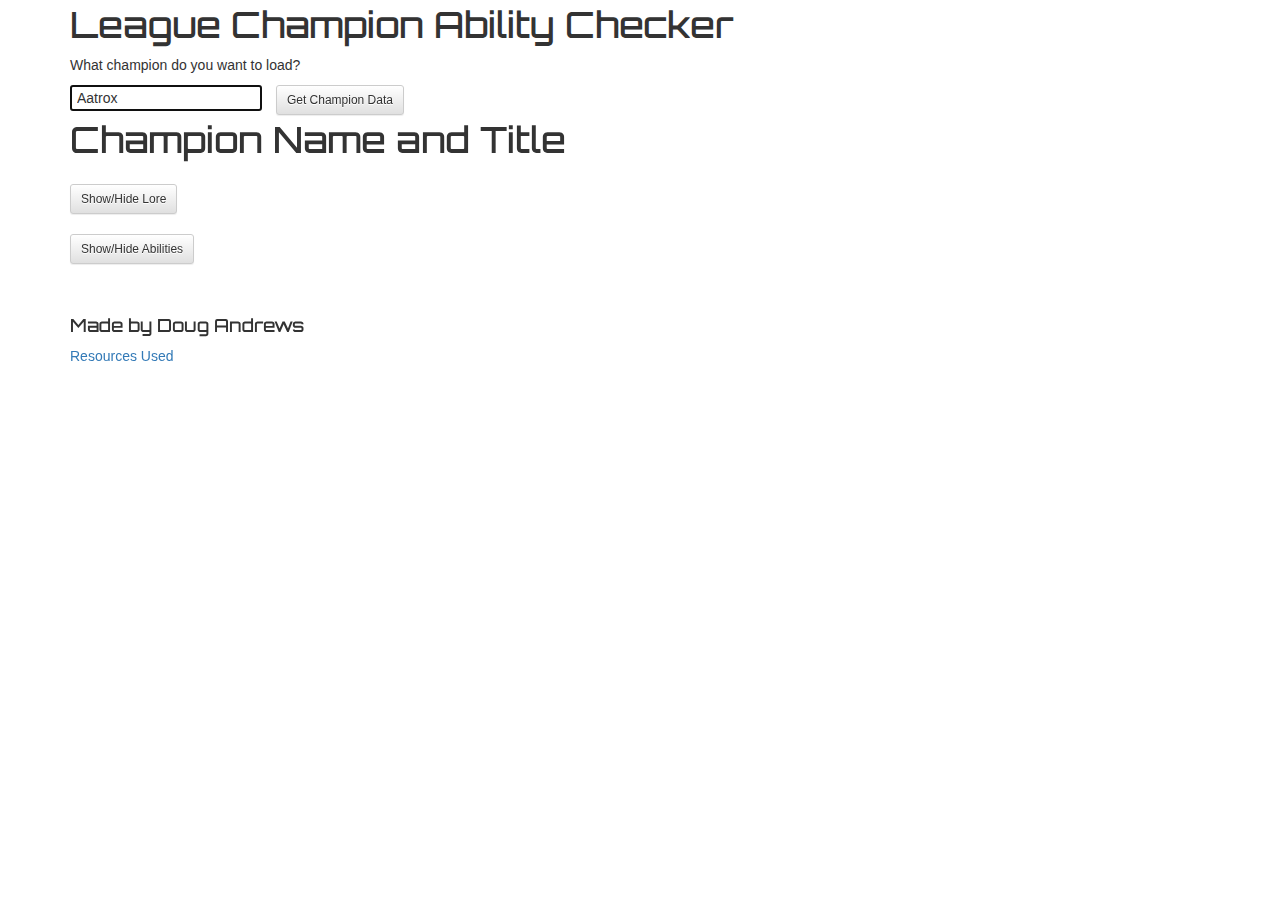
<file: index.html>
<!DOCTYPE html>
<html lang="en">
<head>
  <meta charset="utf-8" />
  
  <title>League Champion Ability Checker</title>
  <!-- Bootstrap core CSS -->
  <link href="css/bootstrap.min.css" rel="stylesheet">
  <!-- Bootstrap theme -->
  <link href="css/bootstrap-theme.min.css" rel="stylesheet">
  <!-- IE10 viewport hack for Surface/desktop Windows 8 bug -->
  <link href="css/ie10-viewport-bug-workaround.css" rel="stylesheet">
  
  <!-- Google font-->
  <link href="https://fonts.googleapis.com/css?family=Orbitron" rel="stylesheet">
  <!-- Custom styles for this template -->
  <link href="css/theme.css" rel="stylesheet">
  
</head>
  
<body>
  <div class = "bg"></div>
  
  <div class ="container">
    <h1>League Champion Ability Checker</h1>
    <p>What champion do you want to load? </p>
    <input id="searchterm" type="text" size="20" maxlength="20" autofocus value="Aatrox" />
    <button type="button" id="champSearch" class = "btn btn-sm btn-default">Get Champion Data</button>
    
<!--
    <p>What Summoner's Player Icon do you want to see? </p>
    <input id="searchName" type="text" size="20" maxlength="20" autofocus value="FNC Rory Mercury" />
    <button type="button" id="playerSearch" class = "btn btn-sm btn-default">Get Player Icon</button>
    <h1 id = "summName">Summoner Name</h1>
    <span id ="profIcon" class = "col-md-12 col-sm-12"></span>
-->
    
    <div class = "ChampBioAndSlpash">
      <h1 id = champName>Champion Name and Title</h1>
      
      <span id = "champSplash"></span>
      
      <button type ="button" id ="lore" class = "btn btn-sm btn-default">Show/Hide Lore</button>
      <div id="champLore">
        <h2>Lore:</h2>
        <p id = "champLoreData"></p>
      </div>
    </div>
      
    <button type ="button" id ="abilities" class = "btn btn-sm btn-default">Show/Hide Abilities</button>
    <div class = 'spells'>
        <span id = "passiveImg" class = "col-md-1 col-sm-3"></span>
        <div class = "col-md-11 col-sm-9">
          <h3 id = "passiveName">Passive: </h3>
          <p id = "passiveDescription" class = "bot-spacing">Description: </p>
        </div>
      
        <span id = "spell1Img"  class = "col-md-1 col-sm-3"></span>
        <div class = "col-md-11 col-sm-9">
          <h3 id = "spell1Name">First Ability: </h3>
          <p id = "spell1Description">Description: </p>
          <p id = "spell1Cd" class = "bot-spacing">Cooldown: </p>
        </div>
      
        <span id = "spell2Img"  class = "col-md-1 col-sm-3"></span>
        <div class = "col-md-11 col-sm-9">
          <h3 id = "spell2Name">Second Ability: </h3>
          <p id = "spell2Description">Description: </p>
          <p id = "spell2Cd" class = "bot-spacing">Cooldown: </p>
        </div>
      
        <span id = "spell3Img"  class = "col-md-1 col-sm-3"></span>
        <div class = "col-md-11 col-sm-9">
          <h3 id = "spell3Name">Third Ability: </h3>
          <p id = "spell3Description">Description: </p>
          <p id = "spell3Cd" class = "bot-spacing">Cooldown: </p>
        </div>
      
        <span id = "spell4Img"  class = "col-md-1 col-sm-3"></span>
        <div class = "col-md-11 col-sm-9">
          <h3 id = "spell4Name">Ultimate Ability: </h3>
          <p id = "spell4Description">Description: </p>
          <p id = "spell4Cd" class = "bot-spacing">Cooldown: </p>
        </div>
    </div>
  </div>
  
  
  <!-- Bootstrap core JavaScript
  ================================================== -->
  <!-- Placed at the end of the document so the pages load faster -->
  <!-- Import jQuery -->
  <script src="https://ajax.googleapis.com/ajax/libs/jquery/3.1.0/jquery.min.js"></script>
<!--  <script>window.jQuery || document.write('<script src="../../assets/js/vendor/jquery.min.js"><\/script>')</script>-->
  <script src="js/bootstrap.min.js"></script>
  <script src="js/docs.min.js"></script>
  <!-- IE10 viewport hack for Surface/desktop Windows 8 bug -->
  <script src="js/ie10-viewport-bug-workaround.js"></script>
  <script src ="js/index.js"></script>
  <footer>
      <div class = "container">
        <h4>Made by Doug Andrews</h4>
        <a href="ref.html">Resources Used</a>
      </div>
  </footer>
</body>
  
    
</html>
</file>
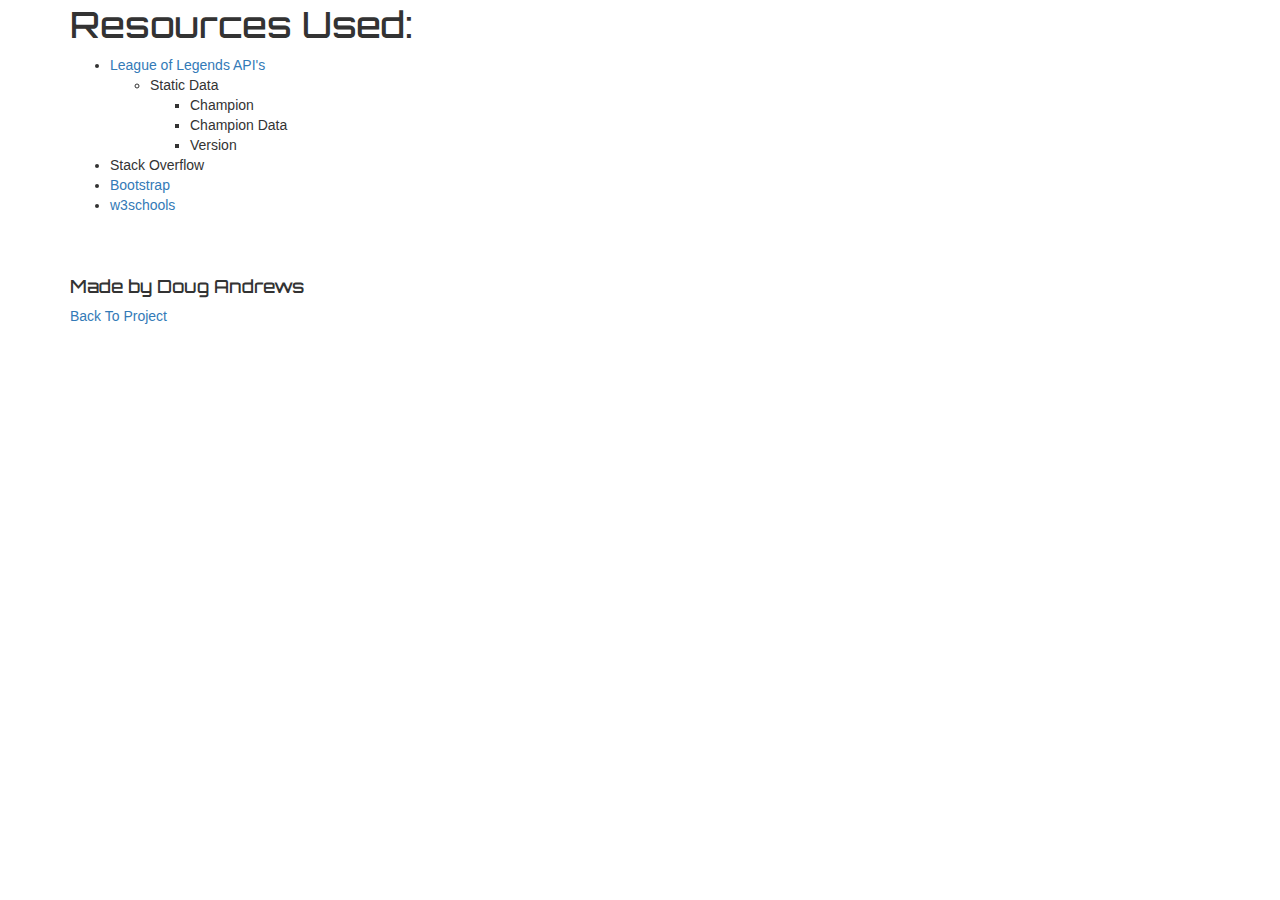
<file: ref.html>
<!DOCTYPE html>
<html lang="en">
<head>
  <meta charset="utf-8" />
  
  <title>League Champion Ability Checker Resources</title>
  <!-- Bootstrap core CSS -->
  <link href="css/bootstrap.min.css" rel="stylesheet">
  <!-- Bootstrap theme -->
  <link href="css/bootstrap-theme.min.css" rel="stylesheet">
  <!-- IE10 viewport hack for Surface/desktop Windows 8 bug -->
  <link href="css/ie10-viewport-bug-workaround.css" rel="stylesheet">
  
  <!-- Google font-->
  <link href="https://fonts.googleapis.com/css?family=Orbitron" rel="stylesheet">
  <!-- Custom styles for this template -->
  <link href="css/theme.css" rel="stylesheet">
  
</head>
  
<body>
  <div class = "bg"></div>
  
  <div class ="container">
    <h1>Resources Used:</h1>
    <ul>
      <li><a href="https://developer.riotgames.com/api-methods/">League of Legends API's</a></li>
      <ul>
        <li>Static Data</li>
        <ul>
          <li>Champion</li>
          <li>Champion Data</li>
          <li>Version</li>
        </ul>
      </ul>
      <li>Stack Overflow</li>
      <li><a href="http://getbootstrap.com/">Bootstrap</a></li>
      <li><a href="https://www.w3schools.com/jquery/jquery_hide_show.asp">w3schools</a></li>
    </ul>
    
  </div>
  <!-- Bootstrap core JavaScript
  ================================================== -->
  <!-- Placed at the end of the document so the pages load faster -->
  <!-- Import jQuery -->
  <script src="https://ajax.googleapis.com/ajax/libs/jquery/3.1.0/jquery.min.js"></script>
<!--  <script>window.jQuery || document.write('<script src="../../assets/js/vendor/jquery.min.js"><\/script>')</script>-->
  <script src="js/bootstrap.min.js"></script>
  <script src="js/docs.min.js"></script>
  <!-- IE10 viewport hack for Surface/desktop Windows 8 bug -->
  <script src="js/ie10-viewport-bug-workaround.js"></script>
<!--  <script src ="js/index.js"></script>-->
</body>
  
    <footer class = "container">
      <h4>Made by Doug Andrews</h4>
      <a href="index.html">Back To Project</a>
  </footer>
</html>
</file>
<file: css/theme.css>
body {
  padding-top: 0px;
  padding-bottom: 30px;
}

.theme-dropdown .dropdown-menu {
  position: static;
  display: block;
  margin-bottom: 20px;
}

.theme-showcase > p > .btn {
  margin: 5px 0;
}

.theme-showcase .navbar .container {
  width: auto;
}
#searchterm{
/*  margin-left: 10px;*/
  padding-left: 5px;
}
#champSearch{
  margin-left: 10px;
}

h3{
  padding-top: 0x;
  margin-top: 0px;
}

.spells{
  display:none; 
  margin-top: 2em;
}

.bot-spacing{
  padding-bottom: 1em;
}

footer{
  padding-top: 3em;
}
#champLore{
  display:none;
  padding-bottom: 1em;
}
h1, h2, h3, h4, h5{
  font-family: 'Orbitron', sans-serif;
}
h1{
  margin-top:5px;
/*  padding-top: 5px;*/
}
#lore{
  margin-top: 15px;
  margin-bottom:10px;
}

#abilities{
  margin-top: 10px;
}
</file>
<file: css/ie10-viewport-bug-workaround.css>
/*!
 * IE10 viewport hack for Surface/desktop Windows 8 bug
 * Copyright 2014-2015 Twitter, Inc.
 * Licensed under MIT (https://github.com/twbs/bootstrap/blob/master/LICENSE)
 */

/*
 * See the Getting Started docs for more information:
 * http://getbootstrap.com/getting-started/#support-ie10-width
 */
@-ms-viewport     { width: device-width; }
@-o-viewport      { width: device-width; }
@viewport         { width: device-width; }
</file>
